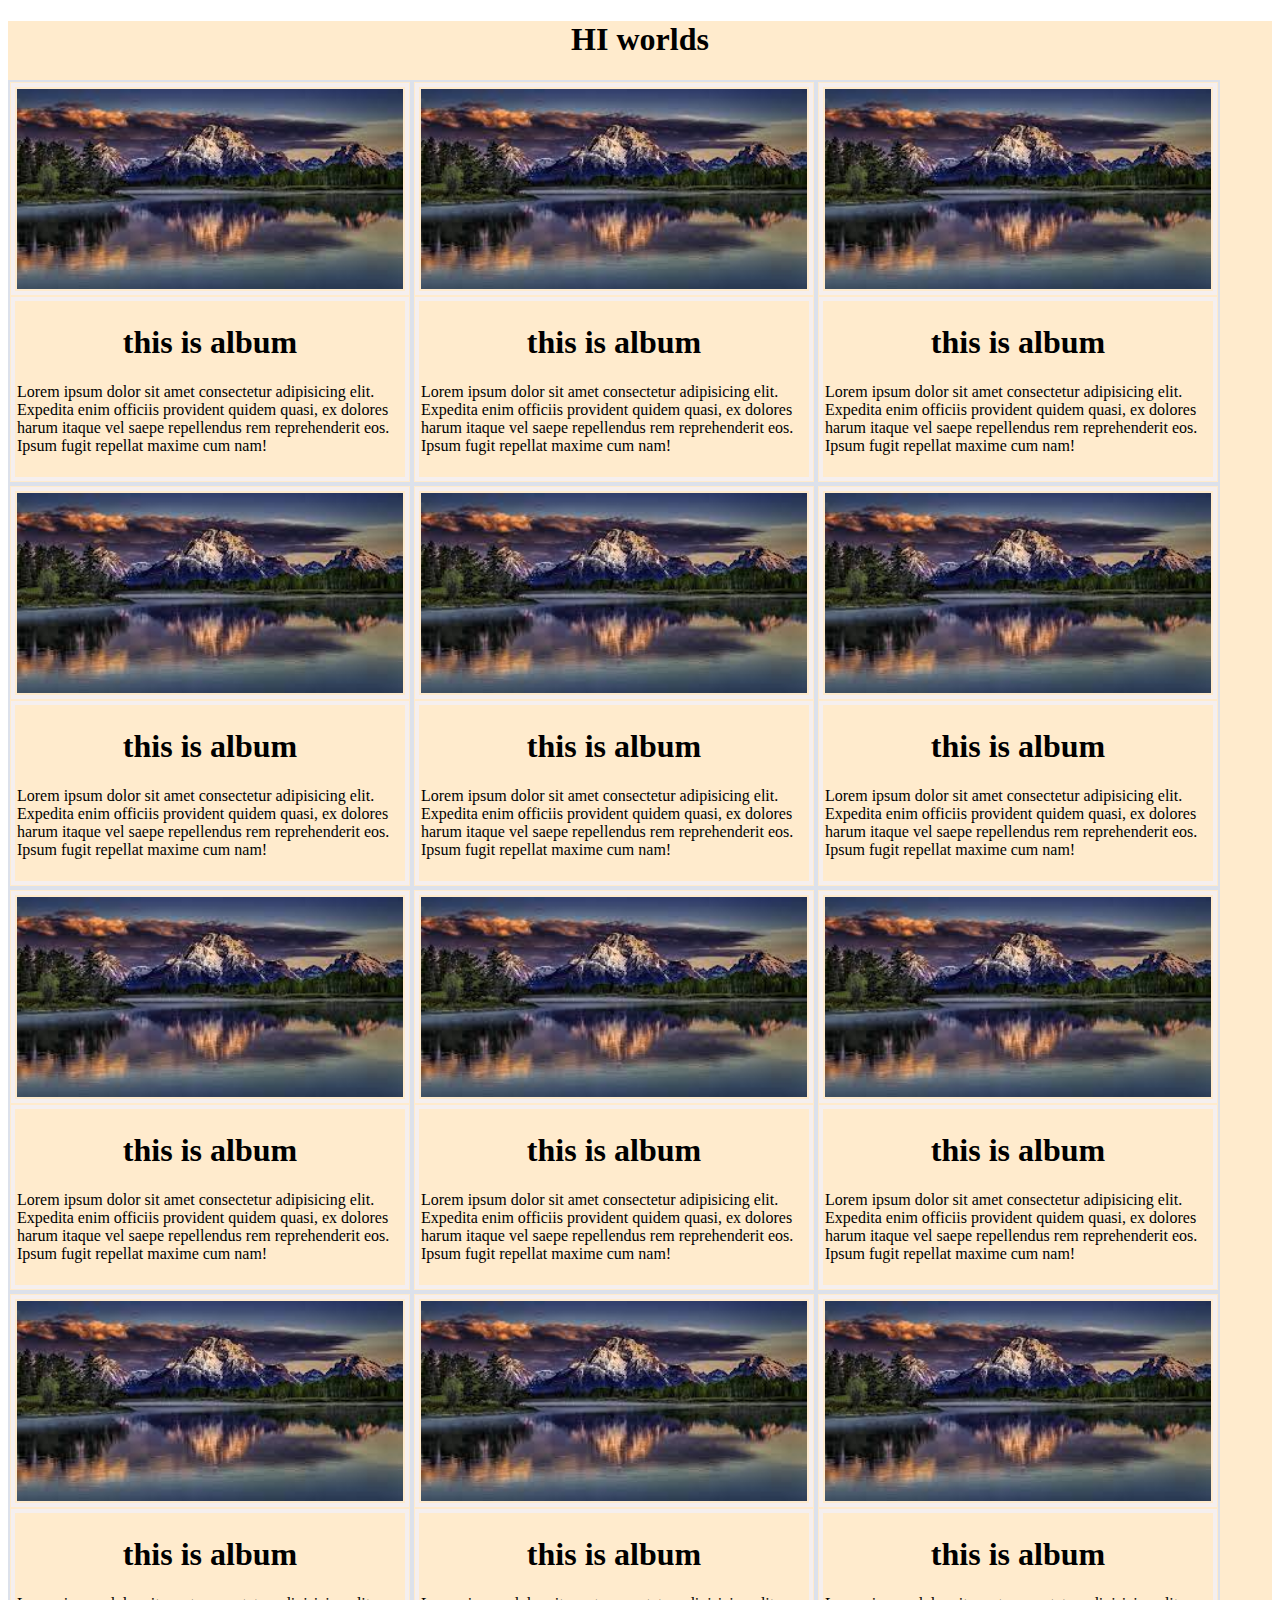
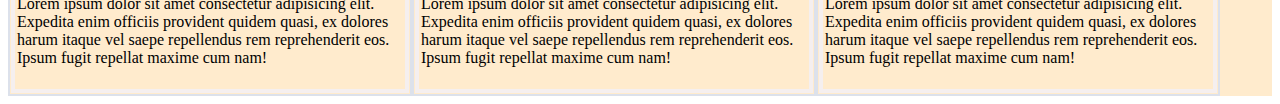
<file: photo-album/index.html>
<!DOCTYPE html>
<html lang="en">

<head>
     <meta charset="UTF-8">
     <meta http-equiv="X-UA-Compatible" content="IE=edge">
     <meta name="viewport" content="width=device-width, initial-scale=1.0">
     <title>photo album</title>
     <style>
          .album {
               background-color: blanchedalmond;
          }

          h1 {
               color: black;
               text-align: center;
          }

          .album-item {
               display: flex;
               flex-wrap: wrap;
          }

          .container {
               display: flex;
               flex-direction: column;
               border: 2px solid rgba(211, 222, 243, 0.795);
               width: 400px;
               height: 400px;

          }

          .container-item {
               height: 50%;
               border: 4px solid rgb(245, 239, 239);
               margin: 1px;
               padding: 2px;
          }

          .container-item img {
               width: 100%;
               height: 100%;

          }

     </style>

</head>

<body>

     <!-- my personal photo album -->
     <main class="album">
          <h1><span>HI </span>worlds</h1>
          <section class="album-item">
               <div class="container">
                    <div class="container-item">
                         <img src="1.jpg" alt="">
                    </div>
                    <div class="container-item">
                         <h1>this is album</h1>
                         <p>Lorem ipsum dolor sit amet consectetur adipisicing elit. Expedita enim officiis provident
                              quidem
                              quasi, ex
                              dolores harum itaque vel saepe repellendus rem reprehenderit eos. Ipsum fugit repellat
                              maxime
                              cum
                              nam!
                         </p>
                    </div>

               </div>
               <div class="container">
                    <div class="container-item">
                         <img src="1.jpg" alt="">
                    </div>
                    <div class="container-item">
                         <h1>this is album</h1>
                         <p>Lorem ipsum dolor sit amet consectetur adipisicing elit. Expedita enim officiis provident
                              quidem
                              quasi, ex
                              dolores harum itaque vel saepe repellendus rem reprehenderit eos. Ipsum fugit repellat
                              maxime
                              cum
                              nam!
                         </p>
                    </div>

               </div>
               <div class="container">
                    <div class="container-item">
                         <img src="1.jpg" alt="">
                    </div>
                    <div class="container-item">
                         <h1>this is album</h1>
                         <p>Lorem ipsum dolor sit amet consectetur adipisicing elit. Expedita enim officiis provident
                              quidem
                              quasi, ex
                              dolores harum itaque vel saepe repellendus rem reprehenderit eos. Ipsum fugit repellat
                              maxime
                              cum
                              nam!
                         </p>
                    </div>

               </div>
               <div class="container">
                    <div class="container-item">
                         <img src="1.jpg" alt="">
                    </div>
                    <div class="container-item">
                         <h1>this is album</h1>
                         <p>Lorem ipsum dolor sit amet consectetur adipisicing elit. Expedita enim officiis provident
                              quidem
                              quasi, ex
                              dolores harum itaque vel saepe repellendus rem reprehenderit eos. Ipsum fugit repellat
                              maxime
                              cum
                              nam!
                         </p>
                    </div>

               </div>
               <div class="container">
                    <div class="container-item">
                         <img src="1.jpg" alt="">
                    </div>
                    <div class="container-item">
                         <h1>this is album</h1>
                         <p>Lorem ipsum dolor sit amet consectetur adipisicing elit. Expedita enim officiis provident
                              quidem
                              quasi, ex
                              dolores harum itaque vel saepe repellendus rem reprehenderit eos. Ipsum fugit repellat
                              maxime
                              cum
                              nam!
                         </p>
                    </div>

               </div>
               <div class="container">
                    <div class="container-item">
                         <img src="1.jpg" alt="">
                    </div>
                    <div class="container-item">
                         <h1>this is album</h1>
                         <p>Lorem ipsum dolor sit amet consectetur adipisicing elit. Expedita enim officiis provident
                              quidem
                              quasi, ex
                              dolores harum itaque vel saepe repellendus rem reprehenderit eos. Ipsum fugit repellat
                              maxime
                              cum
                              nam!
                         </p>
                    </div>

               </div>
               <div class="container">
                    <div class="container-item">
                         <img src="1.jpg" alt="">
                    </div>
                    <div class="container-item">
                         <h1>this is album</h1>
                         <p>Lorem ipsum dolor sit amet consectetur adipisicing elit. Expedita enim officiis provident
                              quidem
                              quasi, ex
                              dolores harum itaque vel saepe repellendus rem reprehenderit eos. Ipsum fugit repellat
                              maxime
                              cum
                              nam!
                         </p>
                    </div>

               </div>
               <div class="container">
                    <div class="container-item">
                         <img src="1.jpg" alt="">
                    </div>
                    <div class="container-item">
                         <h1>this is album</h1>
                         <p>Lorem ipsum dolor sit amet consectetur adipisicing elit. Expedita enim officiis provident
                              quidem
                              quasi, ex
                              dolores harum itaque vel saepe repellendus rem reprehenderit eos. Ipsum fugit repellat
                              maxime
                              cum
                              nam!
                         </p>
                    </div>

               </div>
               <div class="container">
                    <div class="container-item">
                         <img src="1.jpg" alt="">
                    </div>
                    <div class="container-item">
                         <h1>this is album</h1>
                         <p>Lorem ipsum dolor sit amet consectetur adipisicing elit. Expedita enim officiis provident
                              quidem
                              quasi, ex
                              dolores harum itaque vel saepe repellendus rem reprehenderit eos. Ipsum fugit repellat
                              maxime
                              cum
                              nam!
                         </p>
                    </div>

               </div>
               <div class="container">
                    <div class="container-item">
                         <img src="1.jpg" alt="">
                    </div>
                    <div class="container-item">
                         <h1>this is album</h1>
                         <p>Lorem ipsum dolor sit amet consectetur adipisicing elit. Expedita enim officiis provident
                              quidem
                              quasi, ex
                              dolores harum itaque vel saepe repellendus rem reprehenderit eos. Ipsum fugit repellat
                              maxime
                              cum
                              nam!
                         </p>
                    </div>

               </div>
               <div class="container">
                    <div class="container-item">
                         <img src="1.jpg" alt="">
                    </div>
                    <div class="container-item">
                         <h1>this is album</h1>
                         <p>Lorem ipsum dolor sit amet consectetur adipisicing elit. Expedita enim officiis provident
                              quidem
                              quasi, ex
                              dolores harum itaque vel saepe repellendus rem reprehenderit eos. Ipsum fugit repellat
                              maxime
                              cum
                              nam!
                         </p>
                    </div>

               </div>
               <div class="container">
                    <div class="container-item">
                         <img src="1.jpg" alt="">
                    </div>
                    <div class="container-item">
                         <h1>this is album</h1>
                         <p>Lorem ipsum dolor sit amet consectetur adipisicing elit. Expedita enim officiis provident
                              quidem
                              quasi, ex
                              dolores harum itaque vel saepe repellendus rem reprehenderit eos. Ipsum fugit repellat
                              maxime
                              cum
                              nam!
                         </p>
                    </div>

               </div>
          </section>
     </main>





</body>

</html>
</file>
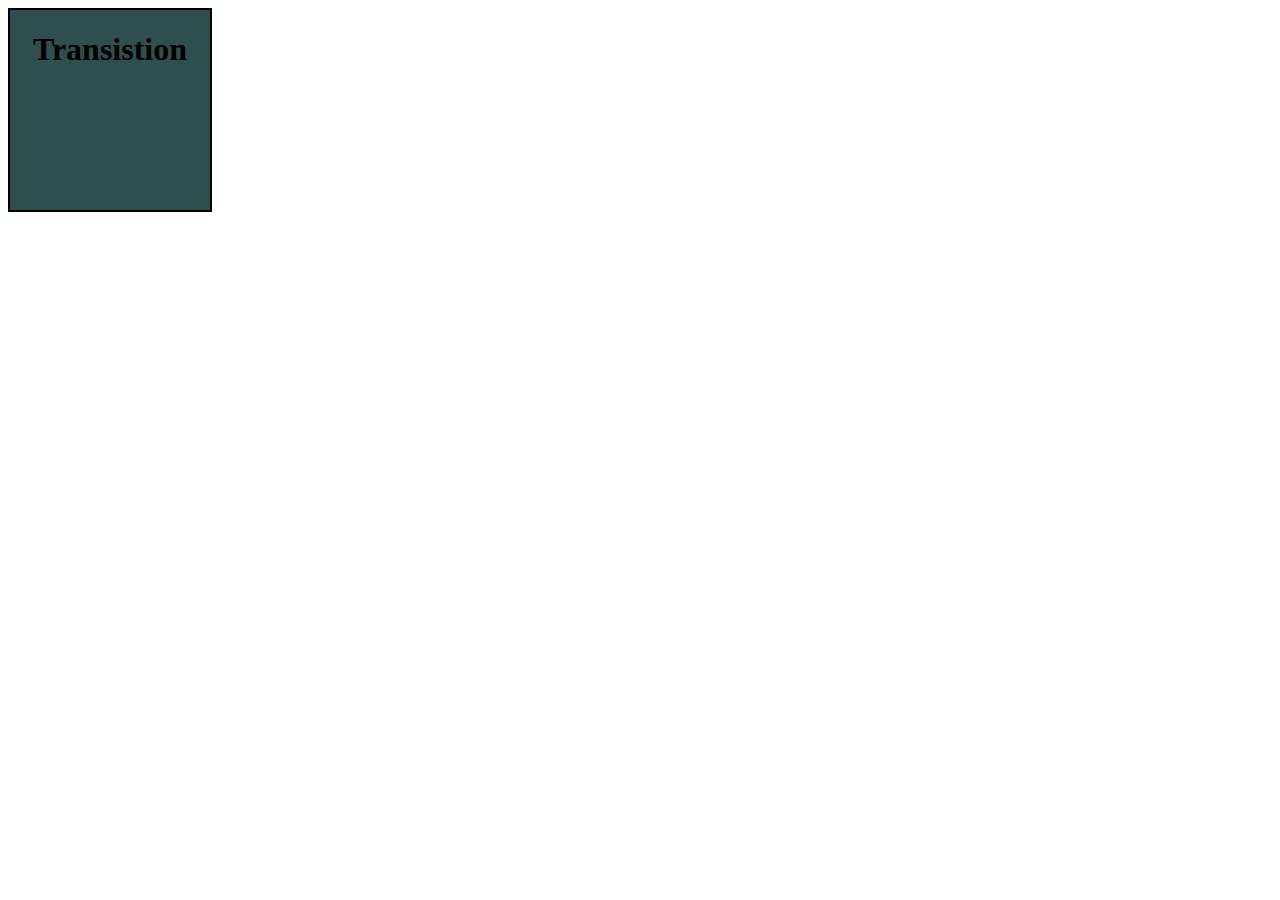
<file: photo-album/animation.html>
<!DOCTYPE html>
<html lang="en">

<head>
     <meta charset="UTF-8">
     <meta http-equiv="X-UA-Compatible" content="IE=edge">
     <meta name="viewport" content="width=device-width, initial-scale=1.0">
     <title>animation</title>
     <style>
          .box {
               width: 200px;
               height: 200px;
               background-color: darkslategrey;
               border: 2px solid black;
               text-align: center;
               transition: width 3s, height 5s ease-in-out 1.5s;
          }

          .box:hover {
               background-color: burlywood;
               width: 500px;
               height: 500px;


          }

     </style>

</head>


<body>
     <div class="box">
          <h1>Transistion</h1>
     </div>
</body>

</html>
</file>
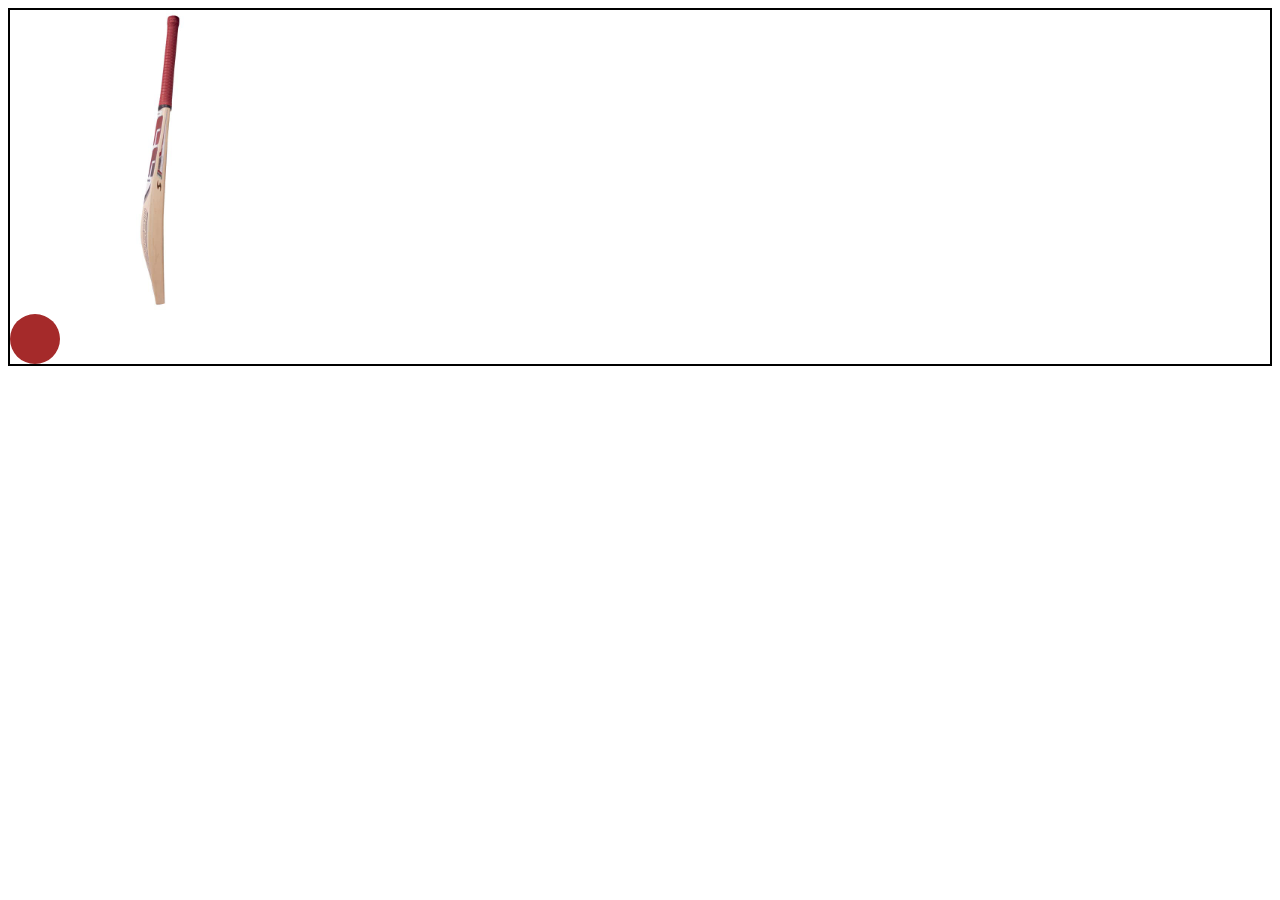
<file: photo-album/cricket.html>
<!DOCTYPE html>
<html lang="en">

<head>
     <meta charset="UTF-8">
     <meta http-equiv="X-UA-Compatible" content="IE=edge">
     <meta name="viewport" content="width=device-width, initial-scale=1.0">
     <title>Document</title>
     <style>
          .field {
               border: 2px solid black;

          }

          .field img {
               width: 300px;
          }

          .bat {
               transition: transform .5s;
          }

          .field:hover .bat {
               transform: rotate(-60deg);
               transform-origin: top right;
          }

          .ball {
               width: 50px;
               height: 50px;
               border-radius: 25px;
               background-color: brown;
          }

     </style>

</head>

<body>
     <div class="field">
          <img class="bat" src="criket-min.jpg" alt="">
          <div class="ball"></div>
     </div>
</body>

</html>
</file>
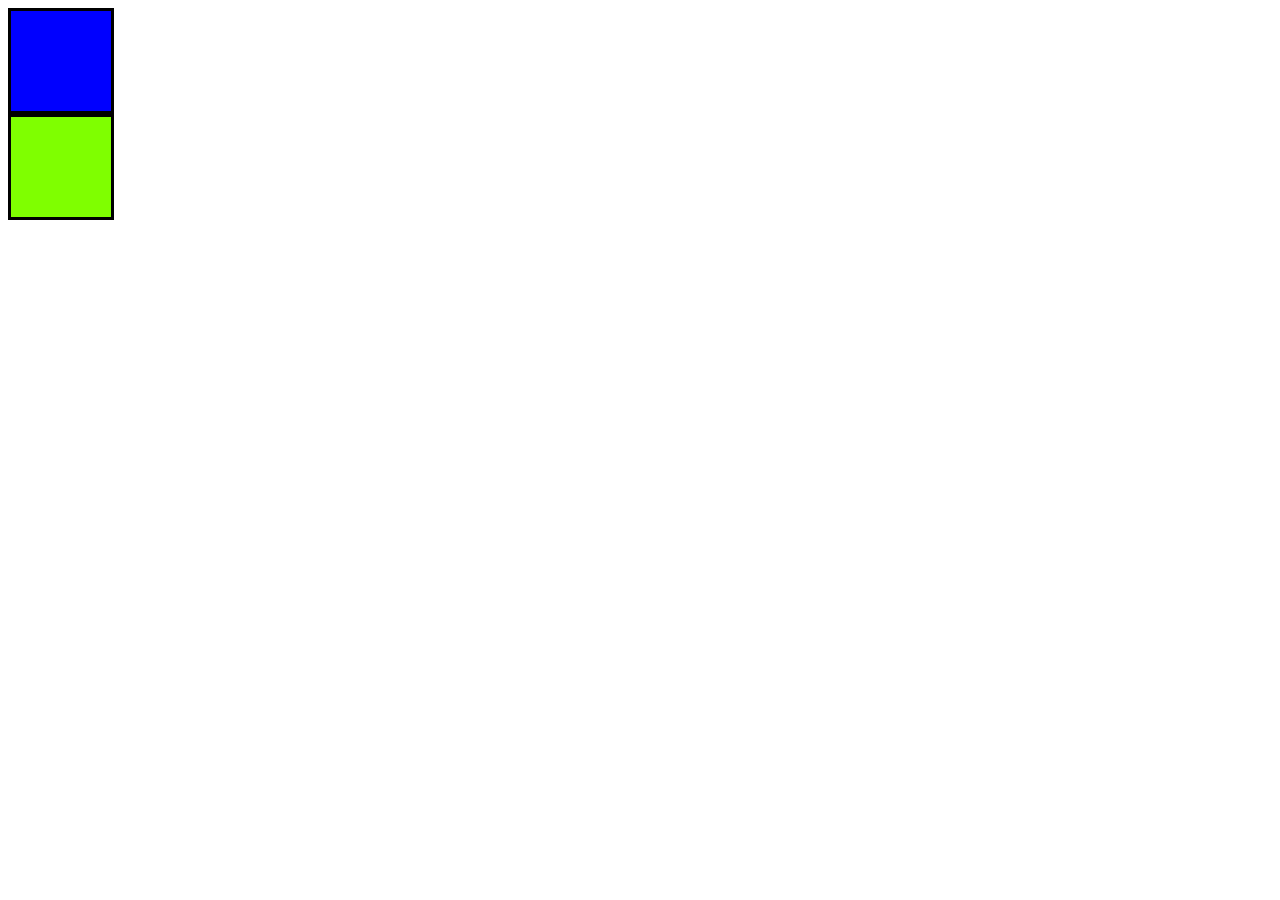
<file: module-7-css3-more/modules-7.1/1-visibility.html>
<!DOCTYPE html>
<html lang="en">

<head>
     <meta charset="UTF-8">
     <meta http-equiv="X-UA-Compatible" content="IE=edge">
     <meta name="viewport" content="width=device-width, initial-scale=1.0">
     <title>Document</title>
     <style>
          .box {
               width: 100px;
               height: 100px;
               border: 3px solid black;
          }

          #box-1 {
               background-color: blue;


          }

          #box-2 {
               background-color: chartreuse;


          }

          #box-3 {
               background-color: darkcyan;
               visibility: collapse;

          }

     </style>
</head>

<body>

     <div class="box" id="box-1"></div>
     <div class="box" id="box-2"></div>
     <div class="box" id="box-3"></div>

</body>

</html>
</file>
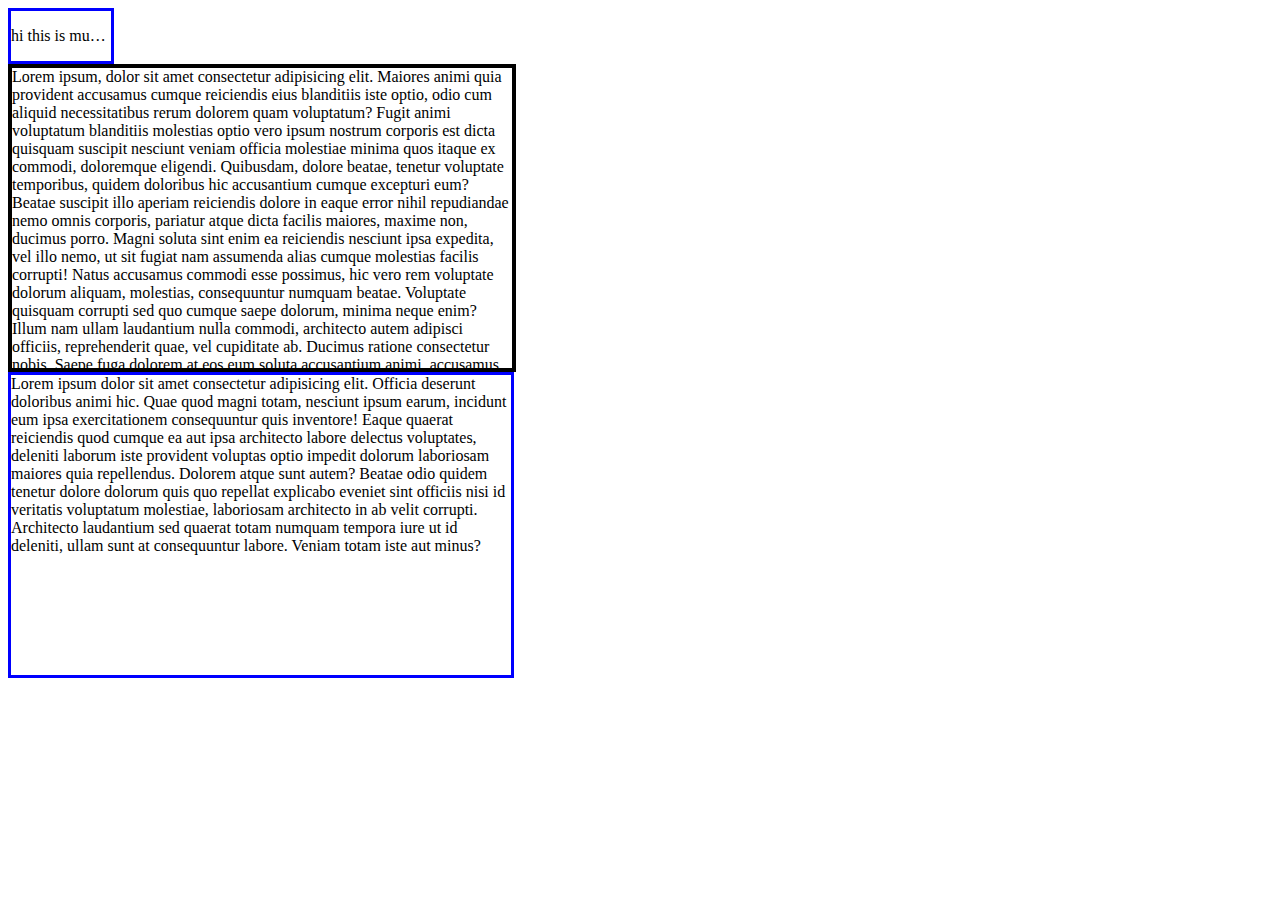
<file: module-7-css3-more/modules-7.1/2-overflow.html>
<!DOCTYPE html>
<html lang="en">

<head>
     <meta charset="UTF-8">
     <meta http-equiv="X-UA-Compatible" content="IE=edge">
     <meta name="viewport" content="width=device-width, initial-scale=1.0">
     <title>Document</title>
     <style>
          .mini {
               width: 100px;
               border: 3px solid blue;
          }

          .short-text {
               white-space: nowrap;
               overflow: hidden;
               text-overflow: ellipsis;

          }

          .box {
               width: 500px;
               height: 300px;
               border: 4px solid black;
               overflow: scroll;
               overflow-x: hidden;
          }

          .box-1 {
               width: 500px;
               height: 300px;
               border: 3px solid blue;
          }

     </style>

</head>

<body>
     <div class="mini">
          <p class="short-text" title="hi this is muna.please gives your information"> hi this is muna.please gives your
               information</p>

     </div>

     <div class="box">
          Lorem ipsum, dolor sit amet consectetur adipisicing elit. Maiores animi quia provident accusamus
          cumque reiciendis eius blanditiis iste optio, odio cum aliquid necessitatibus rerum dolorem quam voluptatum?
          Fugit animi voluptatum blanditiis molestias optio vero ipsum nostrum corporis est dicta quisquam suscipit
          nesciunt veniam officia molestiae minima quos itaque ex commodi, doloremque eligendi. Quibusdam, dolore
          beatae, tenetur voluptate temporibus, quidem doloribus hic accusantium cumque excepturi eum? Beatae suscipit
          illo aperiam reiciendis dolore in eaque error nihil repudiandae nemo omnis corporis, pariatur atque dicta
          facilis maiores, maxime non, ducimus porro. Magni soluta sint enim ea reiciendis nesciunt ipsa expedita, vel
          illo nemo, ut sit fugiat nam assumenda alias cumque molestias facilis corrupti! Natus accusamus commodi esse
          possimus, hic vero rem voluptate dolorum aliquam, molestias, consequuntur numquam beatae. Voluptate quisquam
          corrupti sed quo cumque saepe dolorum, minima neque enim? Illum nam ullam laudantium nulla commodi, architecto
          autem adipisci officiis, reprehenderit quae, vel cupiditate ab. Ducimus ratione consectetur nobis. Saepe fuga
          dolorem at eos eum soluta accusantium animi, accusamus ducimus odio mollitia cumque nihil iste omnis, culpa
          facilis quas? Quia expedita est doloremque consequatur! Perspiciatis incidunt minima temporibus, numquam qui
          expedita ipsa modi fugit odit consequatur harum quasi autem ratione? Doloribus, ea ratione, quis magni ab
          incidunt explicabo laudantium praesentium nisi nam cumque adipisci, quia numquam impedit iure quaerat.
          Veritatis ipsum, iure aspernatur harum rem modi facilis voluptas quod placeat non consectetur libero dolor
          consequuntur voluptatibus autem asperiores culpa laudantium quis aliquam nostrum fugit voluptatum ipsa
          repellat. Fugit, repudiandae. Neque vel, quam eaque sapiente amet inventore! Fugit eius inventore autem
          laudantium illum unde, deserunt necessitatibus, temporibus dolorum repellendus ea ipsam reprehenderit quam
          delectus voluptate nesciunt omnis voluptatum! Odio dolores optio non accusantium suscipit nulla. Aut ducimus
          debitis beatae, nihil culpa recusandae. Perferendis at deleniti praesentium sint eius nobis natus iure, ipsa
          blanditiis animi quia libero molestiae consequuntur quam omnis doloribus vero magnam labore. Ratione assumenda
          deleniti harum totam sit fugiat, obcaecati at explicabo corporis, animi maxime, commodi tempora. Nisi minima
          perspiciatis deserunt facere nulla quo debitis, cumque natus numquam inventore iusto eius fugiat possimus amet
          autem neque, necessitatibus magni exercitationem consequuntur, quasi laboriosam eos atque. Eveniet numquam
          vitae quis magni culpa officia, laudantium debitis fuga ad. Iure et quia doloremque voluptates vel, saepe
          fugiat doloribus fuga eius, porro laboriosam tempora voluptatibus, voluptatem aperiam molestias beatae.
          Perspiciatis enim officiis at maxime reprehenderit quam quo doloremque delectus saepe. Architecto nihil
          perferendis, modi consequatur eligendi esse iusto. Odit nihil modi minus officia aliquid hic excepturi velit
          non sint, inventore, quisquam quos ad id asperiores similique eos exercitationem iusto suscipit vel,
          voluptatibus fugit eum ullam aperiam nobis. Dolor rerum aut, voluptatum qui esse autem eius fugiat blanditiis,
          reprehenderit ut explicabo quidem ipsa facilis. Sapiente laboriosam accusamus placeat dolorum fuga voluptate
          quae quisquam distinctio, nobis earum, vitae soluta nam sit! Voluptas ea possimus repellat exercitationem non
          illo fuga, dolore rerum, iure debitis amet distinctio? Consectetur, laudantium, pariatur voluptates
          perspiciatis molestiae odio non, debitis velit eligendi eius nemo iusto maxime officiis? Ipsam accusamus, hic
          exercitationem voluptatibus repellendus non veritatis vero?
     </div>

     <div class="box-1">Lorem ipsum dolor sit amet consectetur adipisicing elit. Officia deserunt doloribus animi hic.
          Quae quod magni totam, nesciunt ipsum earum, incidunt eum ipsa exercitationem consequuntur quis inventore!
          Eaque quaerat reiciendis quod cumque ea aut ipsa architecto labore delectus voluptates, deleniti laborum iste
          provident voluptas optio impedit dolorum laboriosam maiores quia repellendus. Dolorem atque sunt autem? Beatae
          odio quidem tenetur dolore dolorum quis quo repellat explicabo eveniet sint officiis nisi id veritatis
          voluptatum molestiae, laboriosam architecto in ab velit corrupti. Architecto laudantium sed quaerat totam
          numquam tempora iure ut id deleniti, ullam sunt at consequuntur labore. Veniam totam iste aut minus?</div>

</body>

</html>
</file>
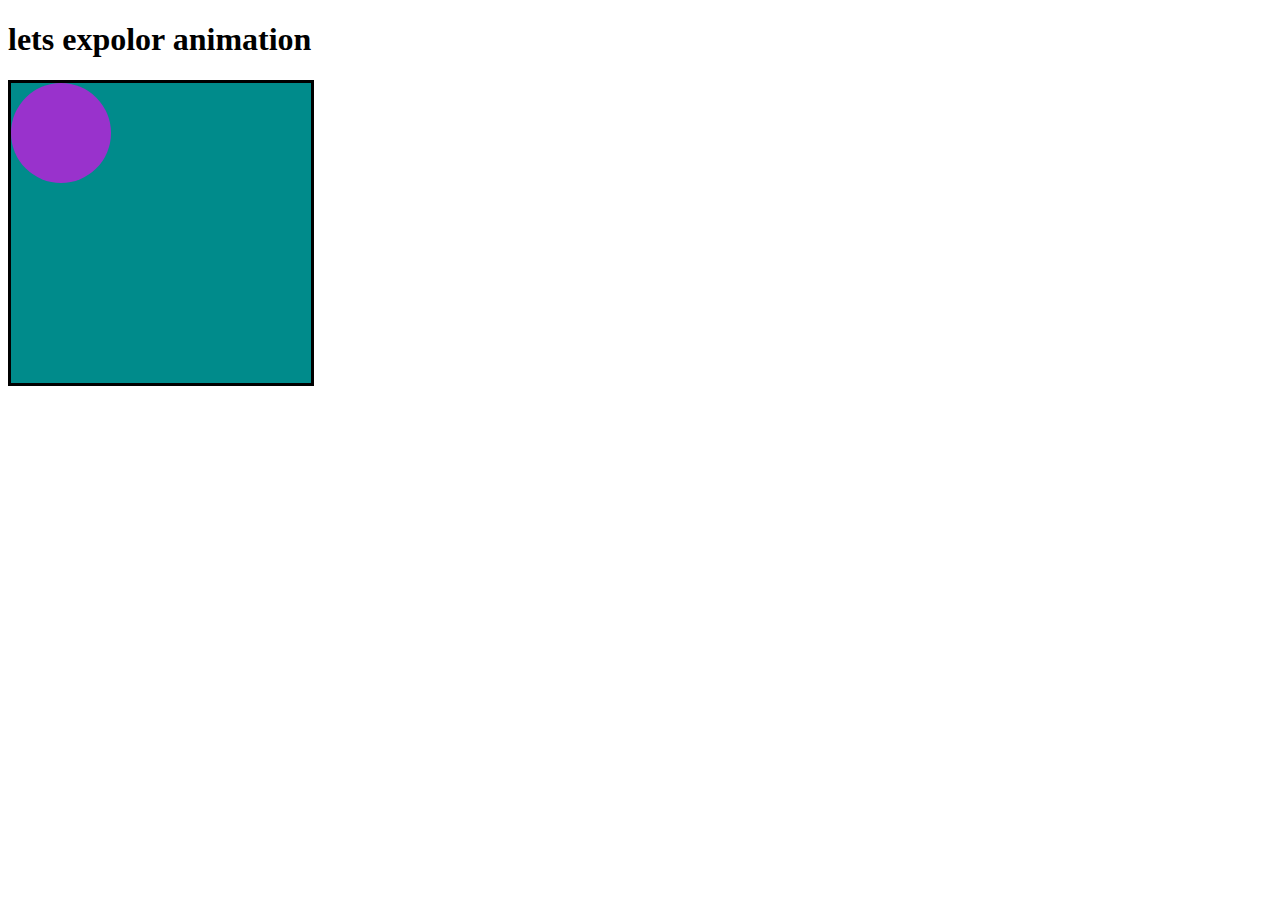
<file: module-7-css3-more/modules-7.1/6-animation.html>
<!DOCTYPE html>
<html lang="en">

<head>
     <meta charset="UTF-8">
     <meta http-equiv="X-UA-Compatible" content="IE=edge">
     <meta name="viewport" content="width=device-width, initial-scale=1.0">
     <title>Document</title>
     <style>
          @keyframes sliding {
               from {
                    background-color: chartreuse;
                    left: o;

               }

               to {
                    background-color: black;
                    left: 200px;
               }
          }

          .stage {
               width: 300px;
               height: 300px;
               border: 3px solid black;
               background-color: darkcyan;
          }

          .ball {
               width: 100px;
               height: 100px;

               border-radius: 50%;
               background-color: darkorchid;

               animation: sliding 2s ease-in-out o.5s infinite alternate;
               animation-play-state: running;

          }

     </style>
</head>

<body>

     <h1>lets expolor animation</h1>
     <div class="stage">
          <div class="ball"></div>
     </div>

</body>

</html>
</file>
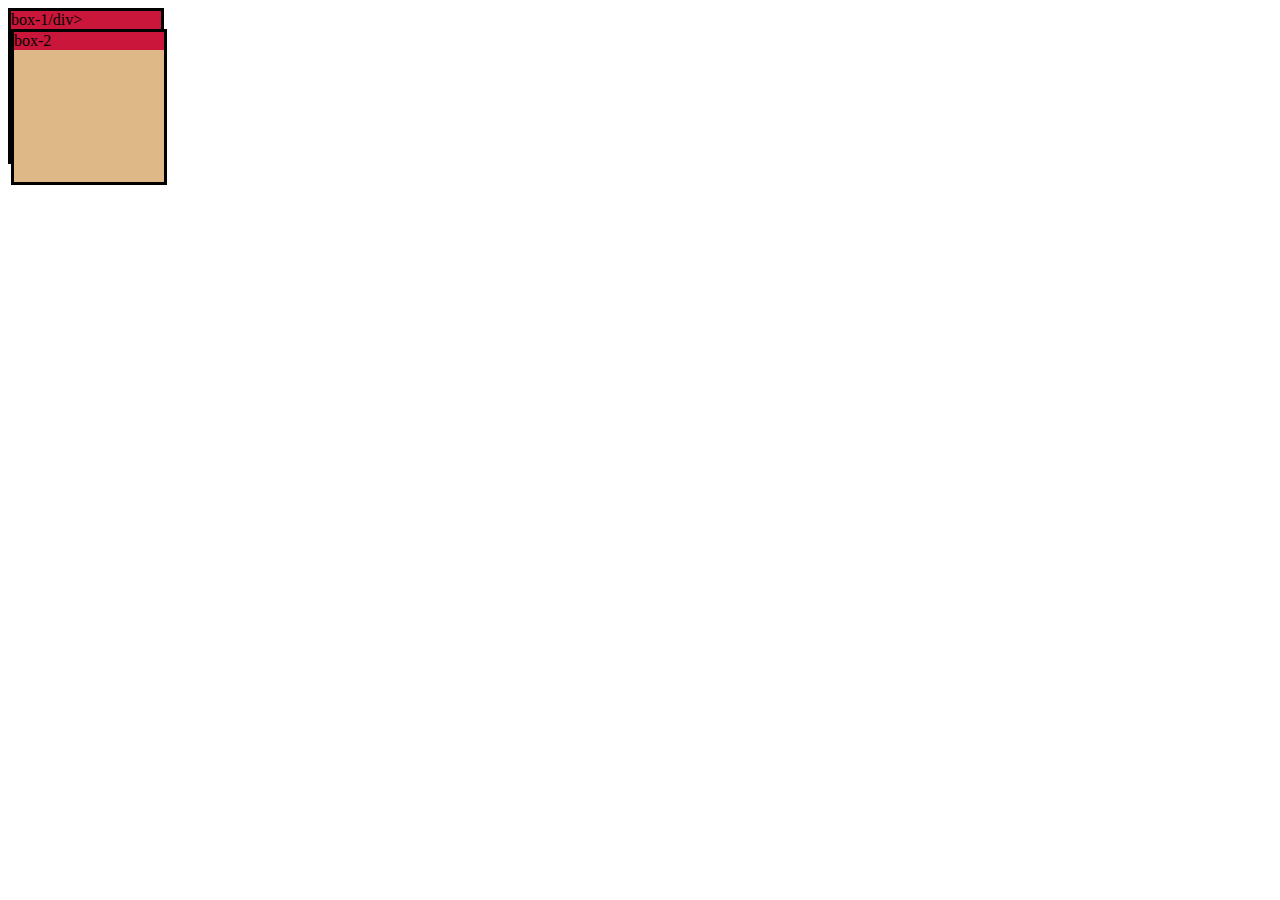
<file: module-7-css3-more/modules-7.1/7-transform.html>
<!DOCTYPE html>
<html lang="en">

<head>
     <meta charset="UTF-8">
     <meta http-equiv="X-UA-Compatible" content="IE=edge">
     <meta name="viewport" content="width=device-width, initial-scale=1.0">
     <title>Document</title>

     <style>
          .container {
               background-color: burlywood;
               border: 3px solid black;
               width: 150px;
               height: 150px;
          }

          .inner {
               background-color: rgb(202, 22, 58);
          }

     </style>
</head>

<body>
     <div class="box container">
          <div class="inner">box-1/div>
          </div>
          <div class="box container">
               <div class="inner">box-2</div>
          </div>

</body>

</html>
</file>
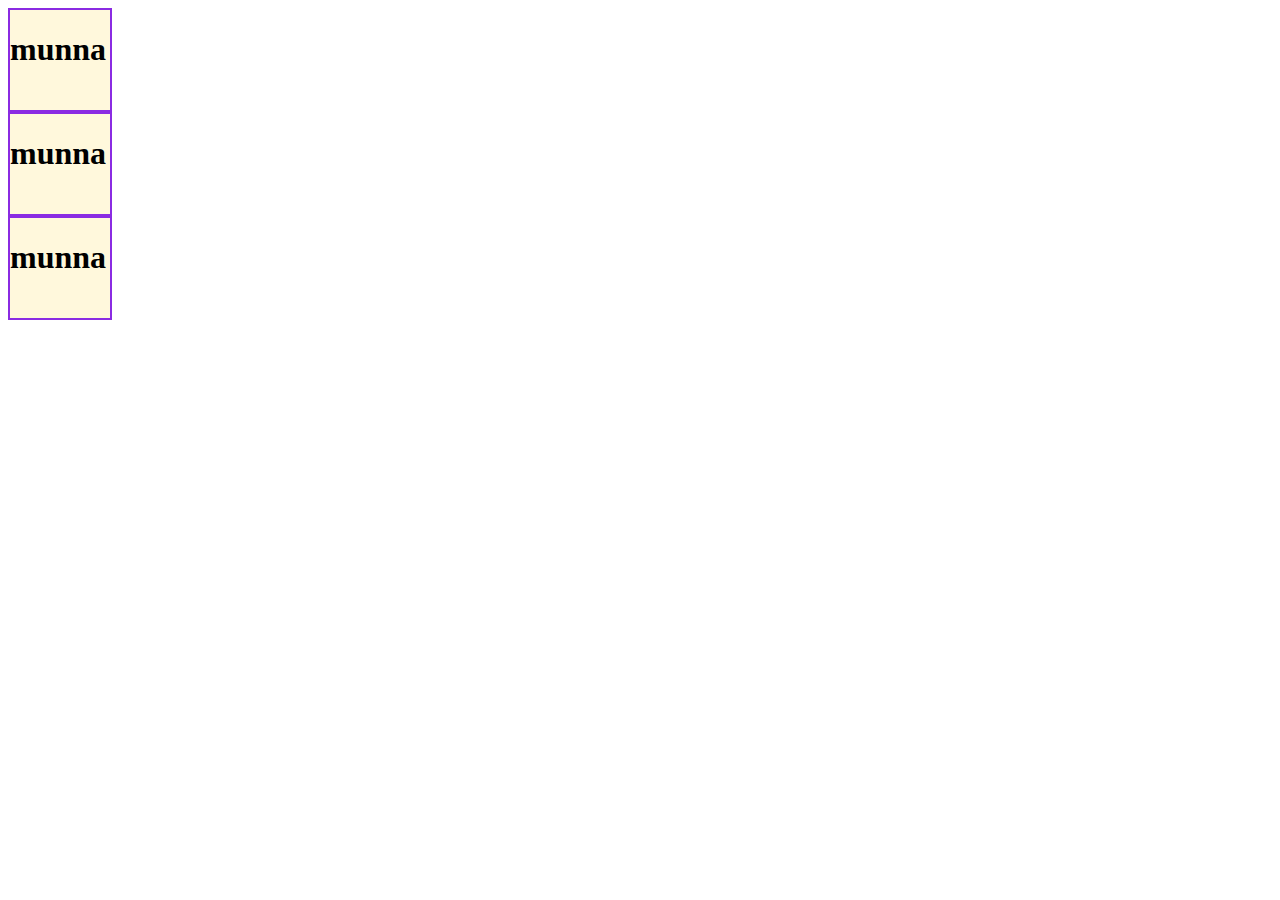
<file: module-7-css3-more/modules-7.1/transition.html>
<!DOCTYPE html>
<html lang="en">

<head>
     <meta charset="UTF-8">
     <meta http-equiv="X-UA-Compatible" content="IE=edge">
     <meta name="viewport" content="width=device-width, initial-scale=1.0">
     <title>Document</title>
     <style>
          .box {
               width: 100px;
               height: 100px;
               background-color: cornsilk;
               border: 2px solid blueviolet;
               transition: width 5s, height 5s;

          }

          .box:hover {
               width: 400px;
               height: 300px;
               transform: rotate(50deg);
          }

     </style>
</head>

<body>

     <div class="box">
          <h1>munna</h1>
     </div>
     <div class="box">
          <h1>munna</h1>
     </div>
     <div class="box">
          <h1>munna</h1>
     </div>
</body>

</html>
</file>
